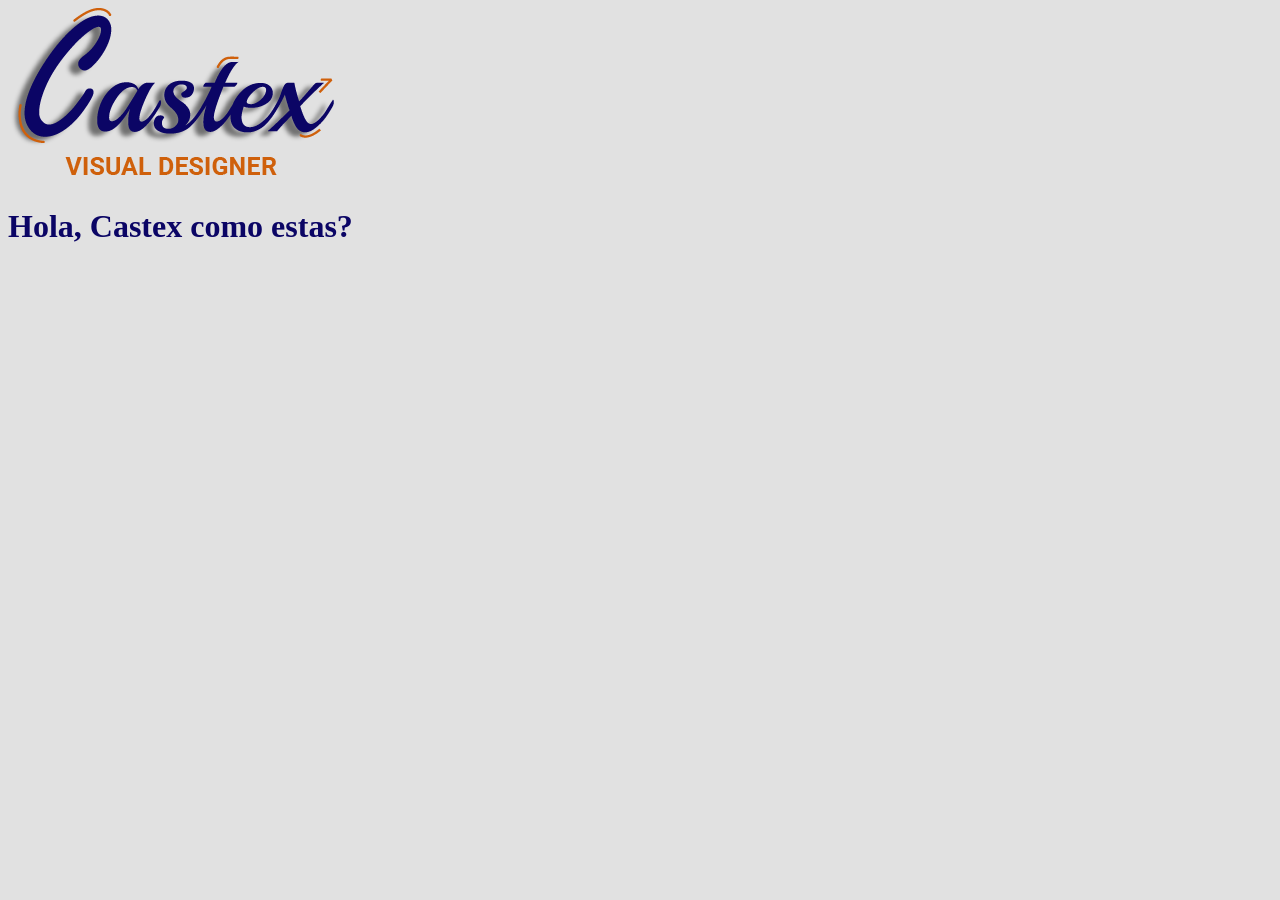
<file: docs/index.html>
<!doctype html><html lang="es"><head><meta charset="UTF-8"><meta name="viewport" content="width=device-width,initial-scale=1"><title>Webpack Basico</title><link href="main.443ed69df6f89414f439.css" rel="stylesheet"></head><body><img src="assets/logo.png" alt="Castex Logo"><script src="main.32497370895b1c0fdb12.js"></script></body></html>
</file>
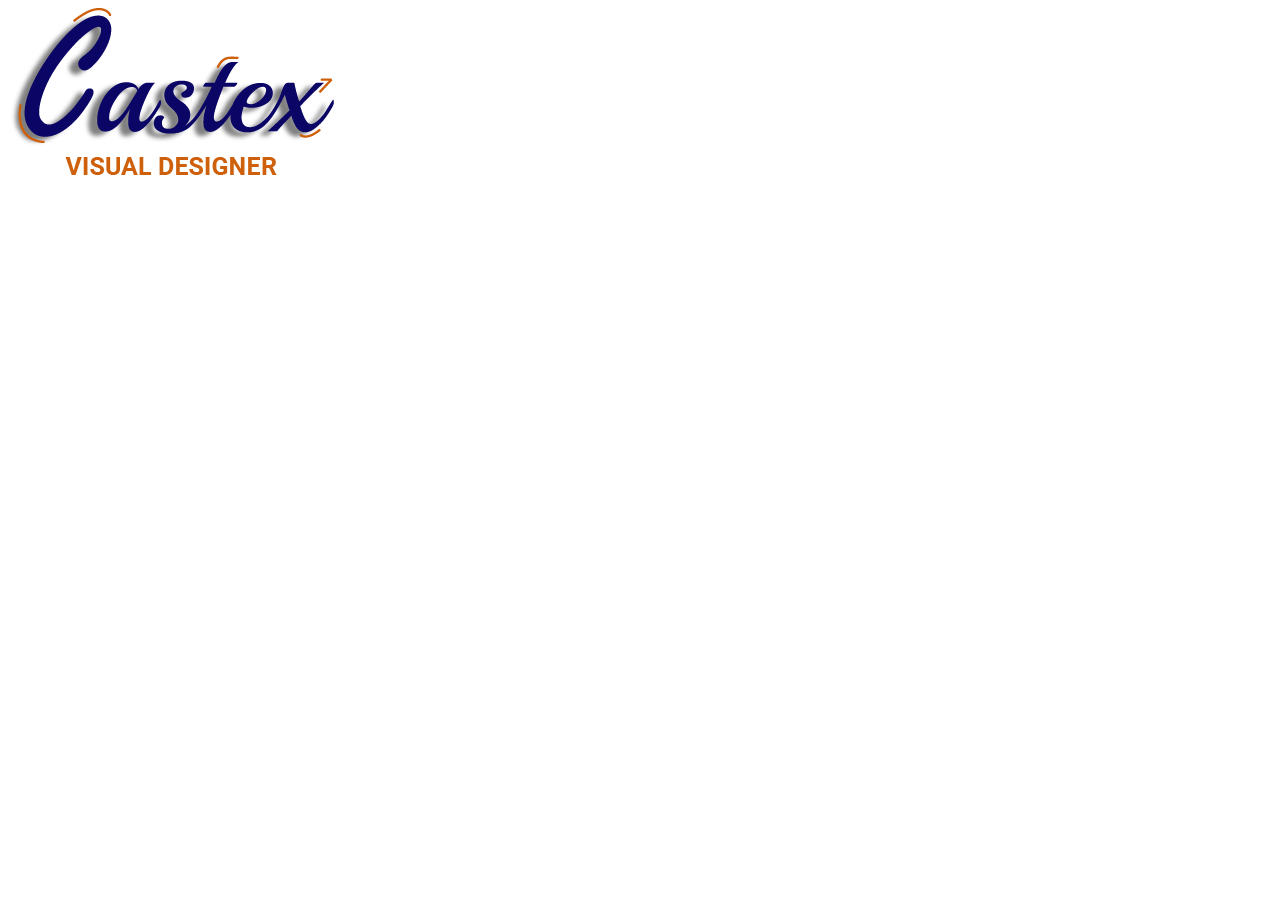
<file: src/index.html>
<!DOCTYPE html>
<html lang="es">

<head>
    <meta charset="UTF-8">
    <meta name="viewport" content="width=device-width, initial-scale=1.0">
    <title>Webpack Basico</title>
</head>

<body>

    <img src="assets/logo.png" alt="Castex Logo">


</body>

</html>
</file>
<file: docs/main.443ed69df6f89414f439.css>
body,html{background-color:#e1e1e1}
</file>
